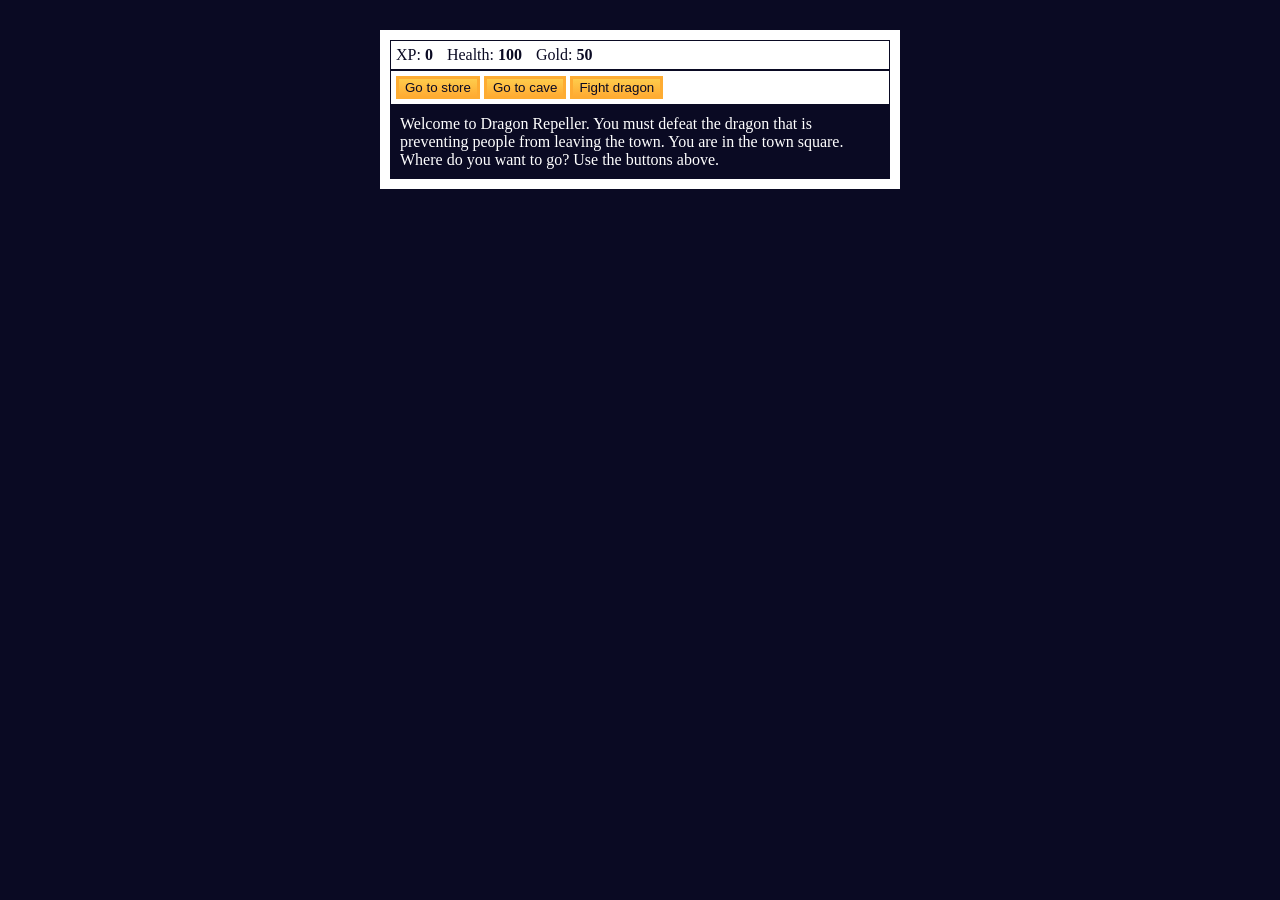
<file: JS DSA/1/03/index.html>
<!DOCTYPE html>
<html lang="en">
  <head>
    <meta charset="utf-8" />
    <link rel="stylesheet" href="./styles.css" />
    <title>RPG - Dragon Repeller</title>
  </head>
  <body>
    <div id="game">
      <div id="stats">
        <span class="stat"
          >XP: <strong><span id="xpText">0</span></strong></span
        >
        <span class="stat"
          >Health: <strong><span id="healthText">100</span></strong></span
        >
        <span class="stat"
          >Gold: <strong><span id="goldText">50</span></strong></span
        >
      </div>
      <div id="controls">
        <button id="button1">Go to store</button>
        <button id="button2">Go to cave</button>
        <button id="button3">Fight dragon</button>
      </div>
      <div id="monsterStats">
        <span class="stat"
          >Monster Name: <strong><span id="monsterName"></span></strong
        ></span>
        <span class="stat"
          >Health: <strong><span id="monsterHealth"></span></strong
        ></span>
      </div>
      <div id="text">
        Welcome to Dragon Repeller. You must defeat the dragon that is
        preventing people from leaving the town. You are in the town square.
        Where do you want to go? Use the buttons above.
      </div>
    </div>
    <script src="./script.js"></script>
  </body>
</html>
</file>
<file: JS DSA/1/03/styles.css>
body {
  background-color: #0a0a23;
}

#text {
  background-color: #0a0a23;
  color: #ffffff;
  padding: 10px;
}

#game {
  max-width: 500px;
  max-height: 400px;
  background-color: #ffffff;
  color: #ffffff;
  margin: 30px auto 0px;
  padding: 10px;
}

#controls,
#stats {
  border: 1px solid #0a0a23;
  padding: 5px;
  color: #0a0a23;
}

#monsterStats {
  display: none;
  border: 1px solid #0a0a23;
  padding: 5px;
  color: #ffffff;
  background-color: #c70d0d;
}

.stat {
  padding-right: 10px;
}

button {
  cursor: pointer;
  color: #0a0a23;
  background-color: #feac32;
  background-image: linear-gradient(#fecc4c, #ffac33);
  border: 3px solid #feac32;
}
</file>
